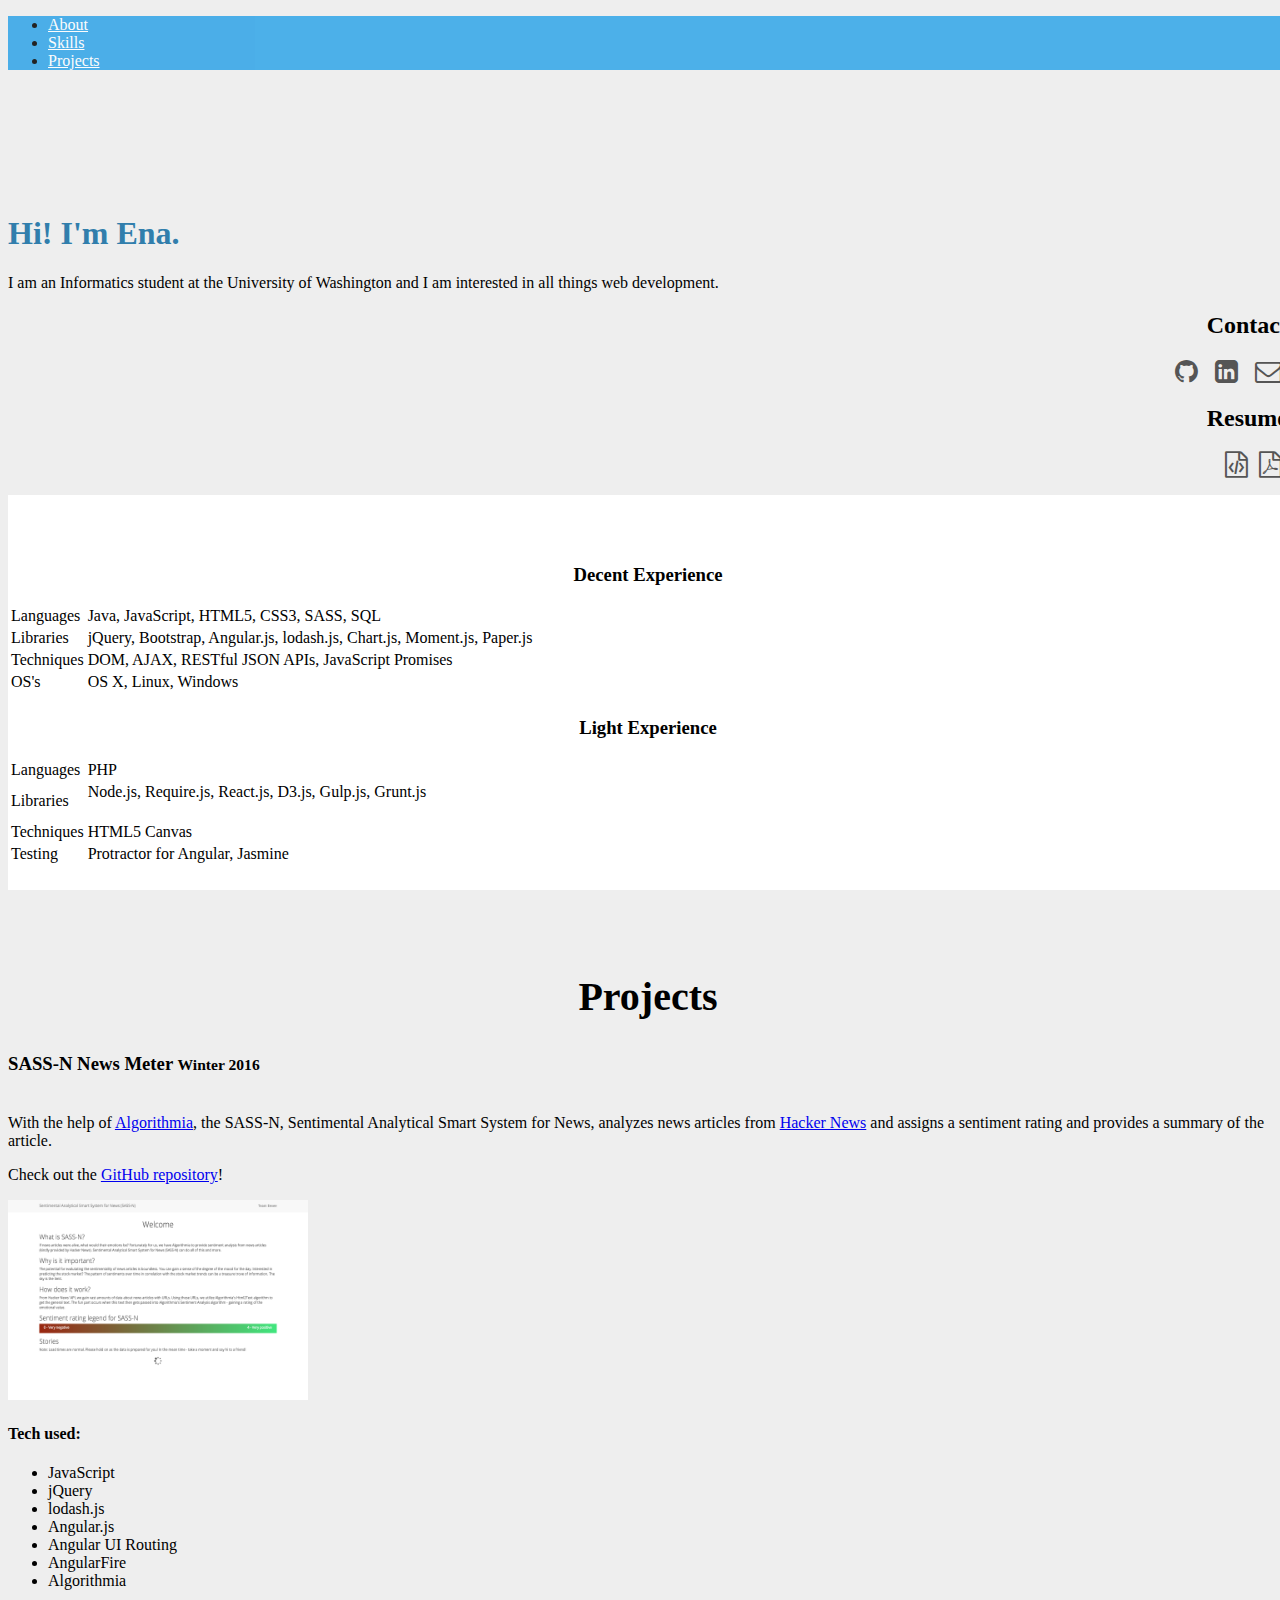
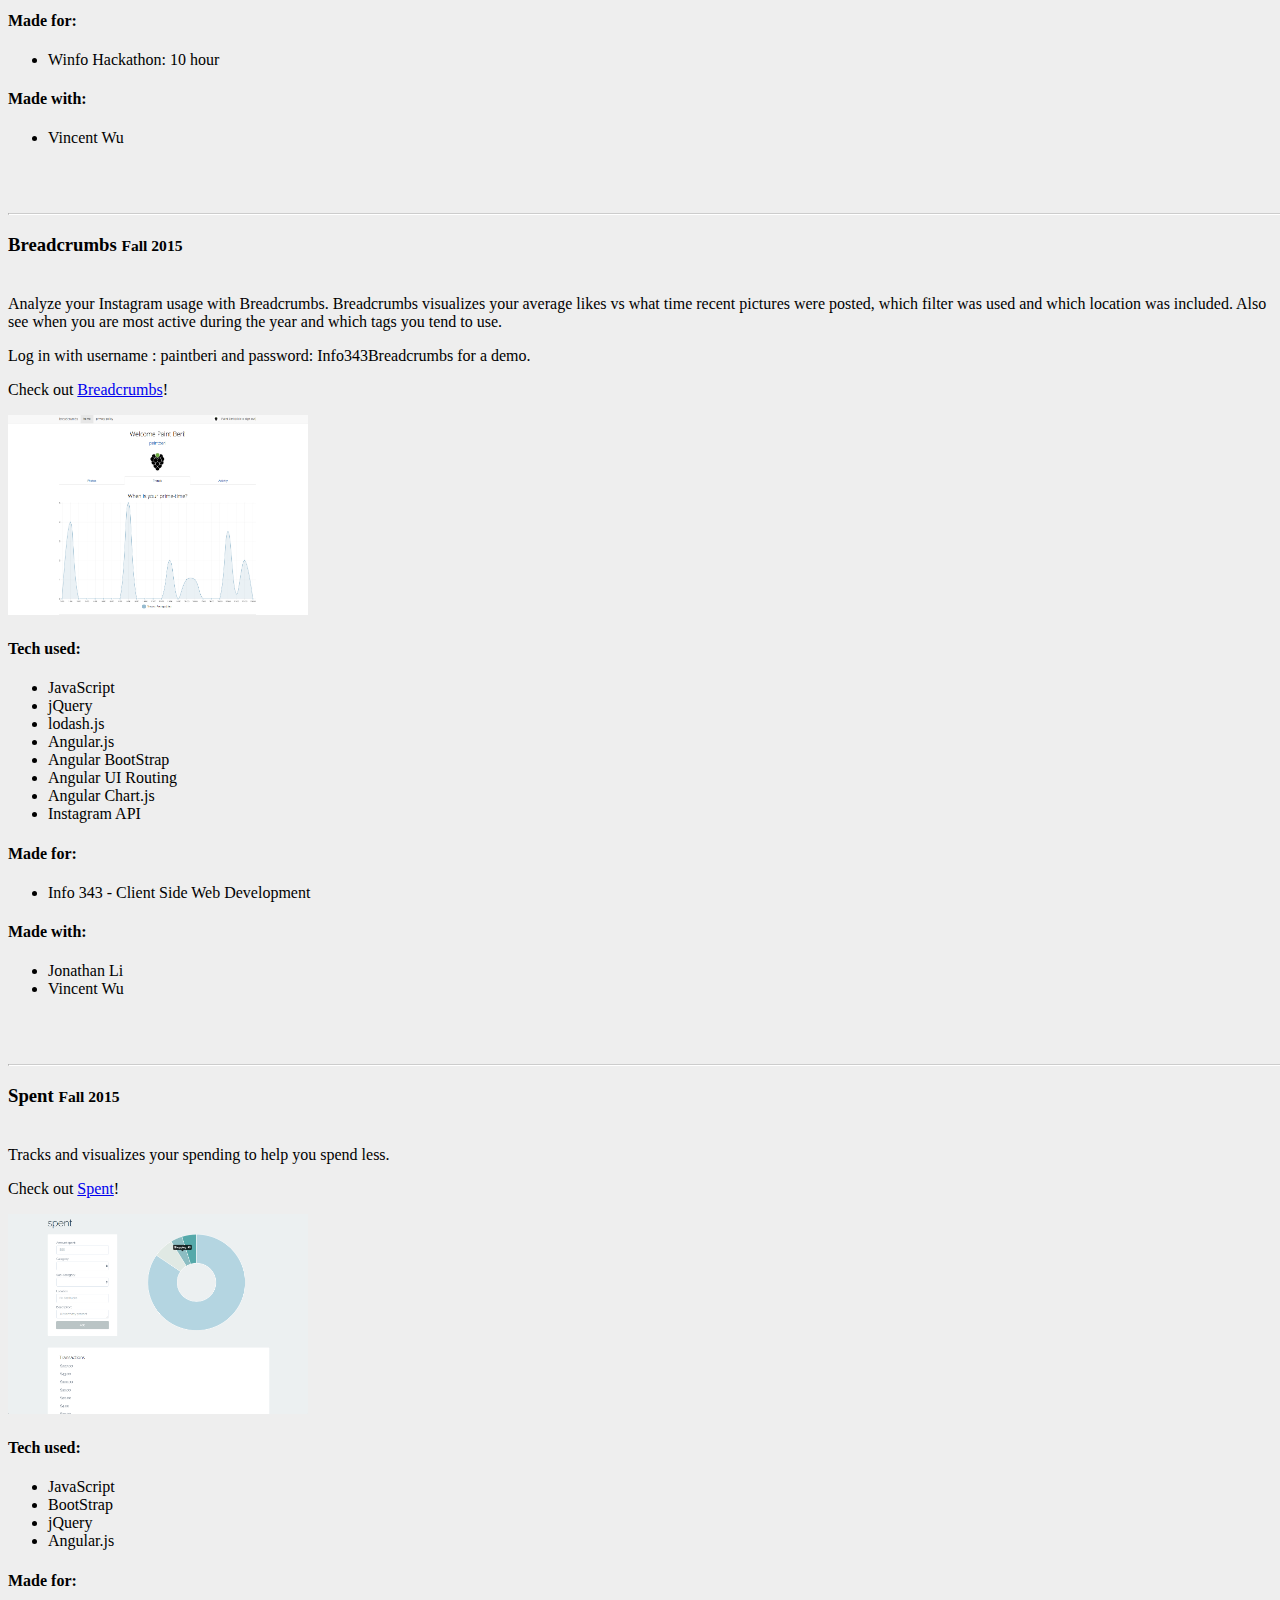
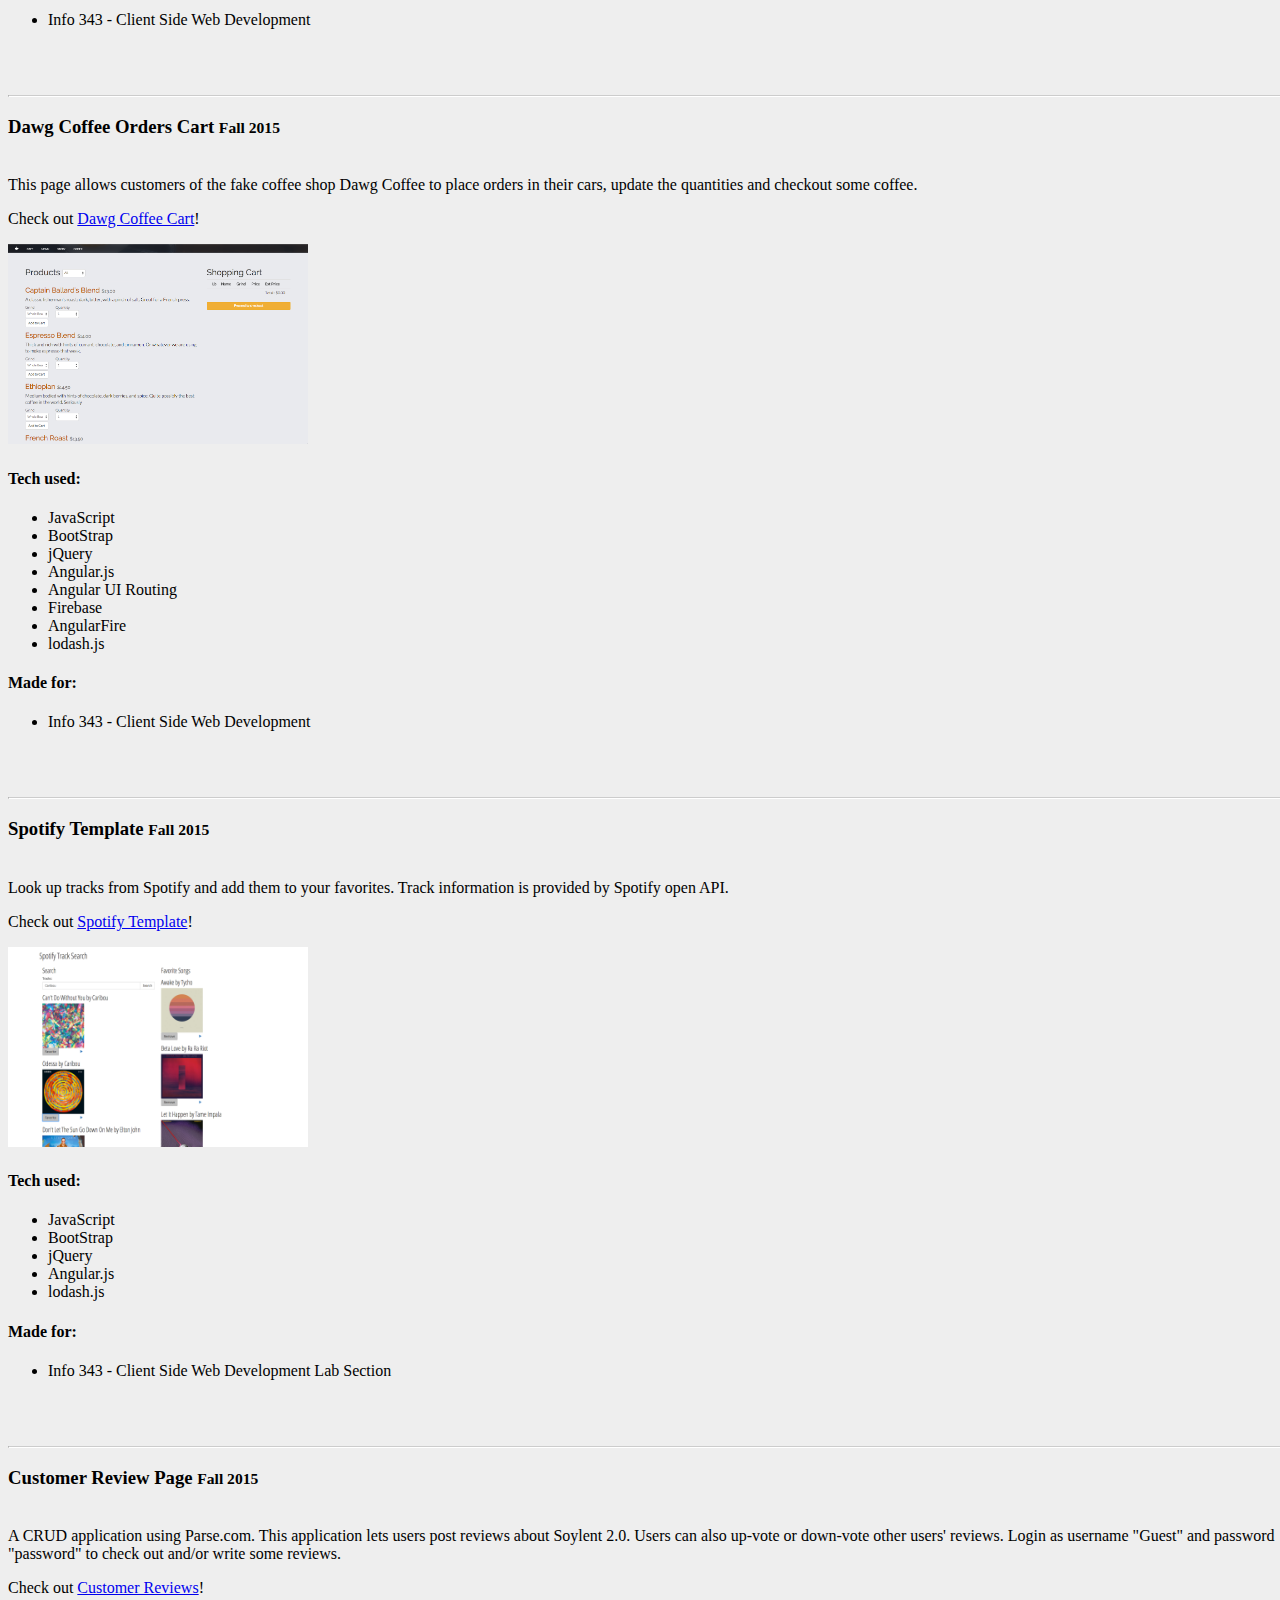
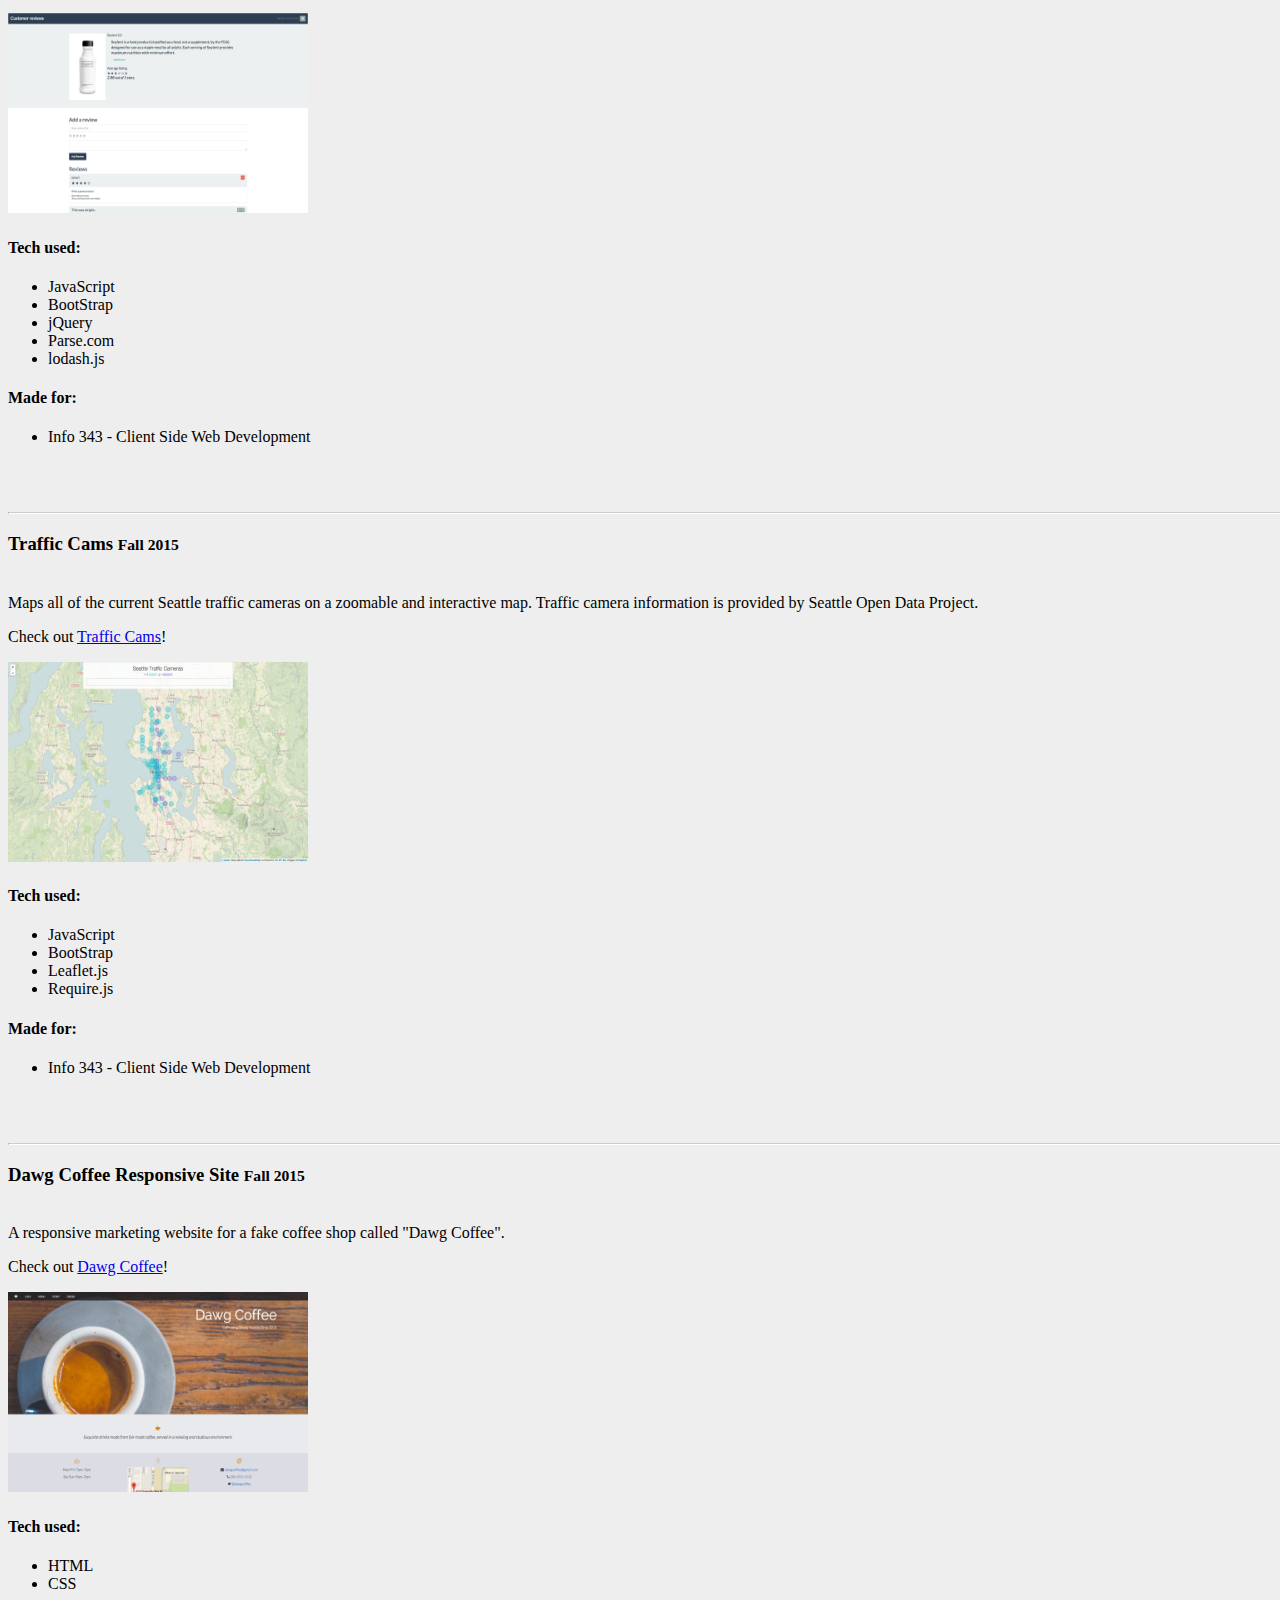
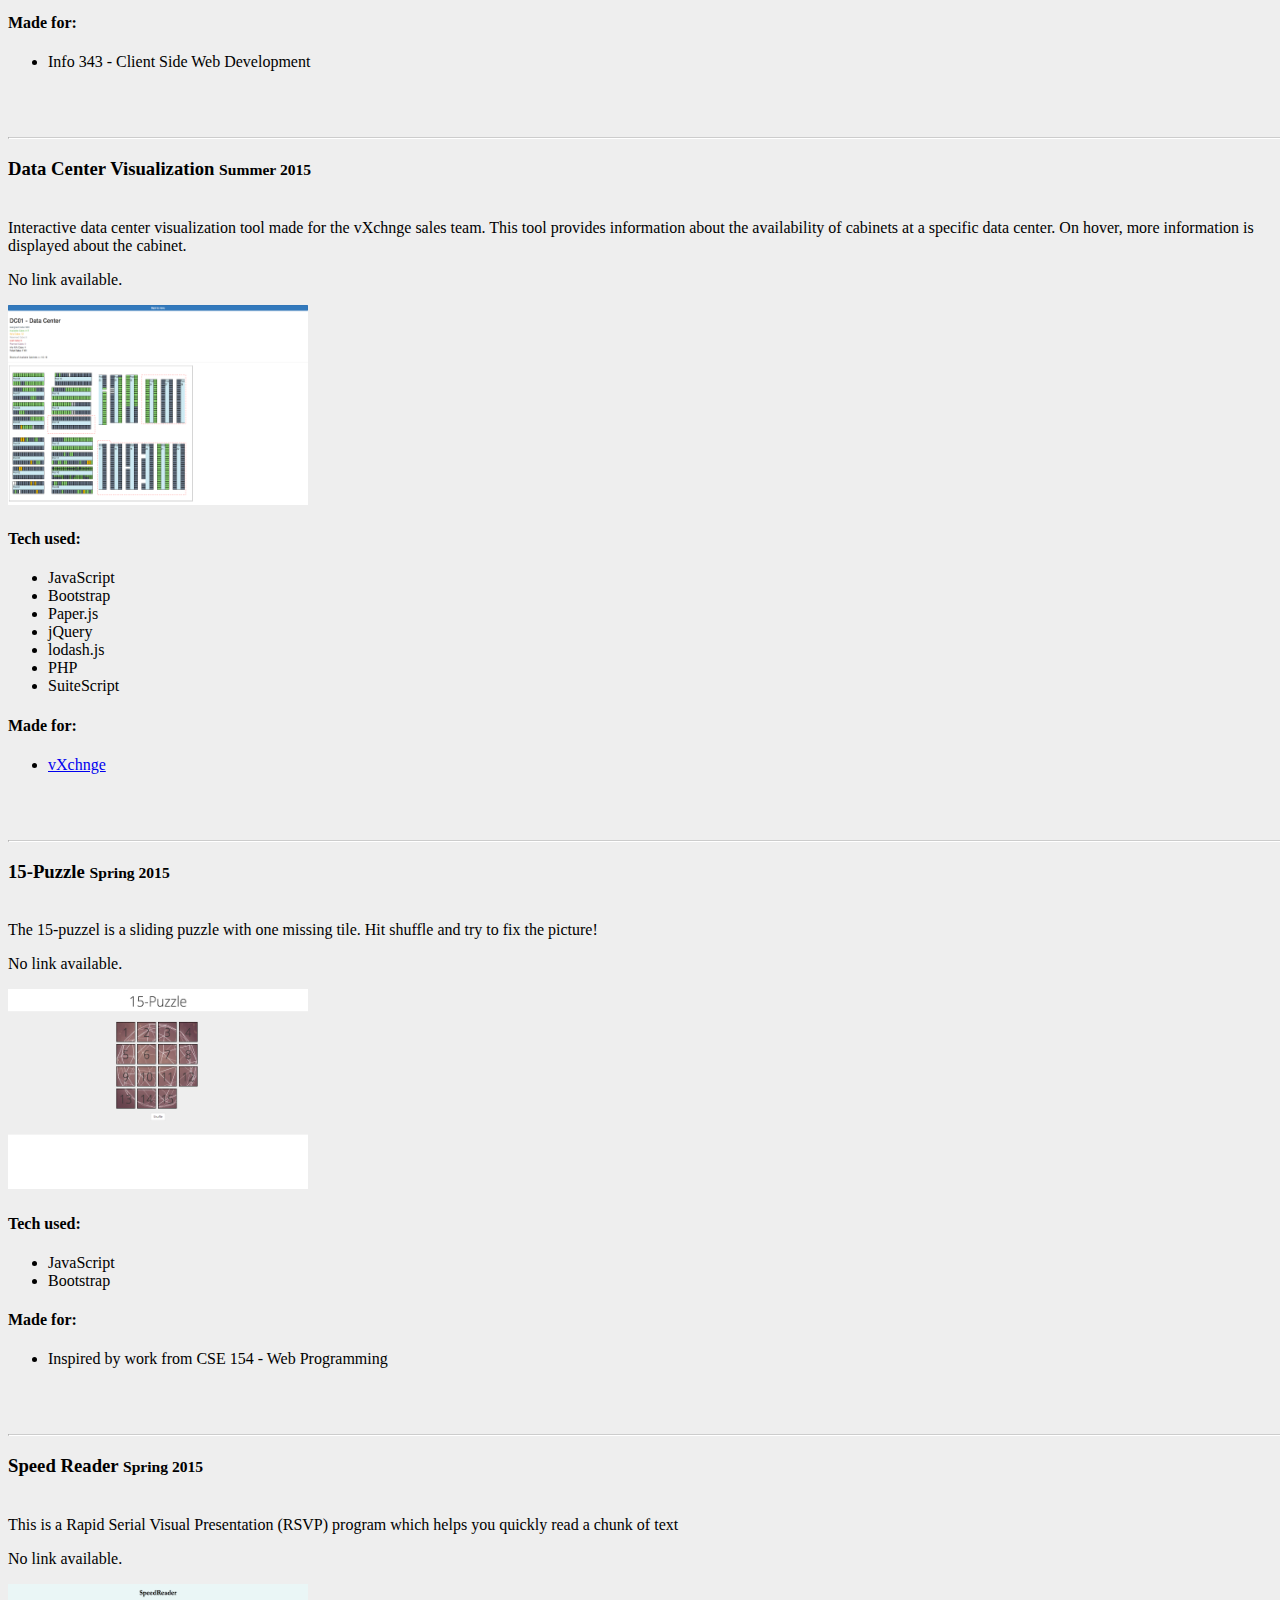
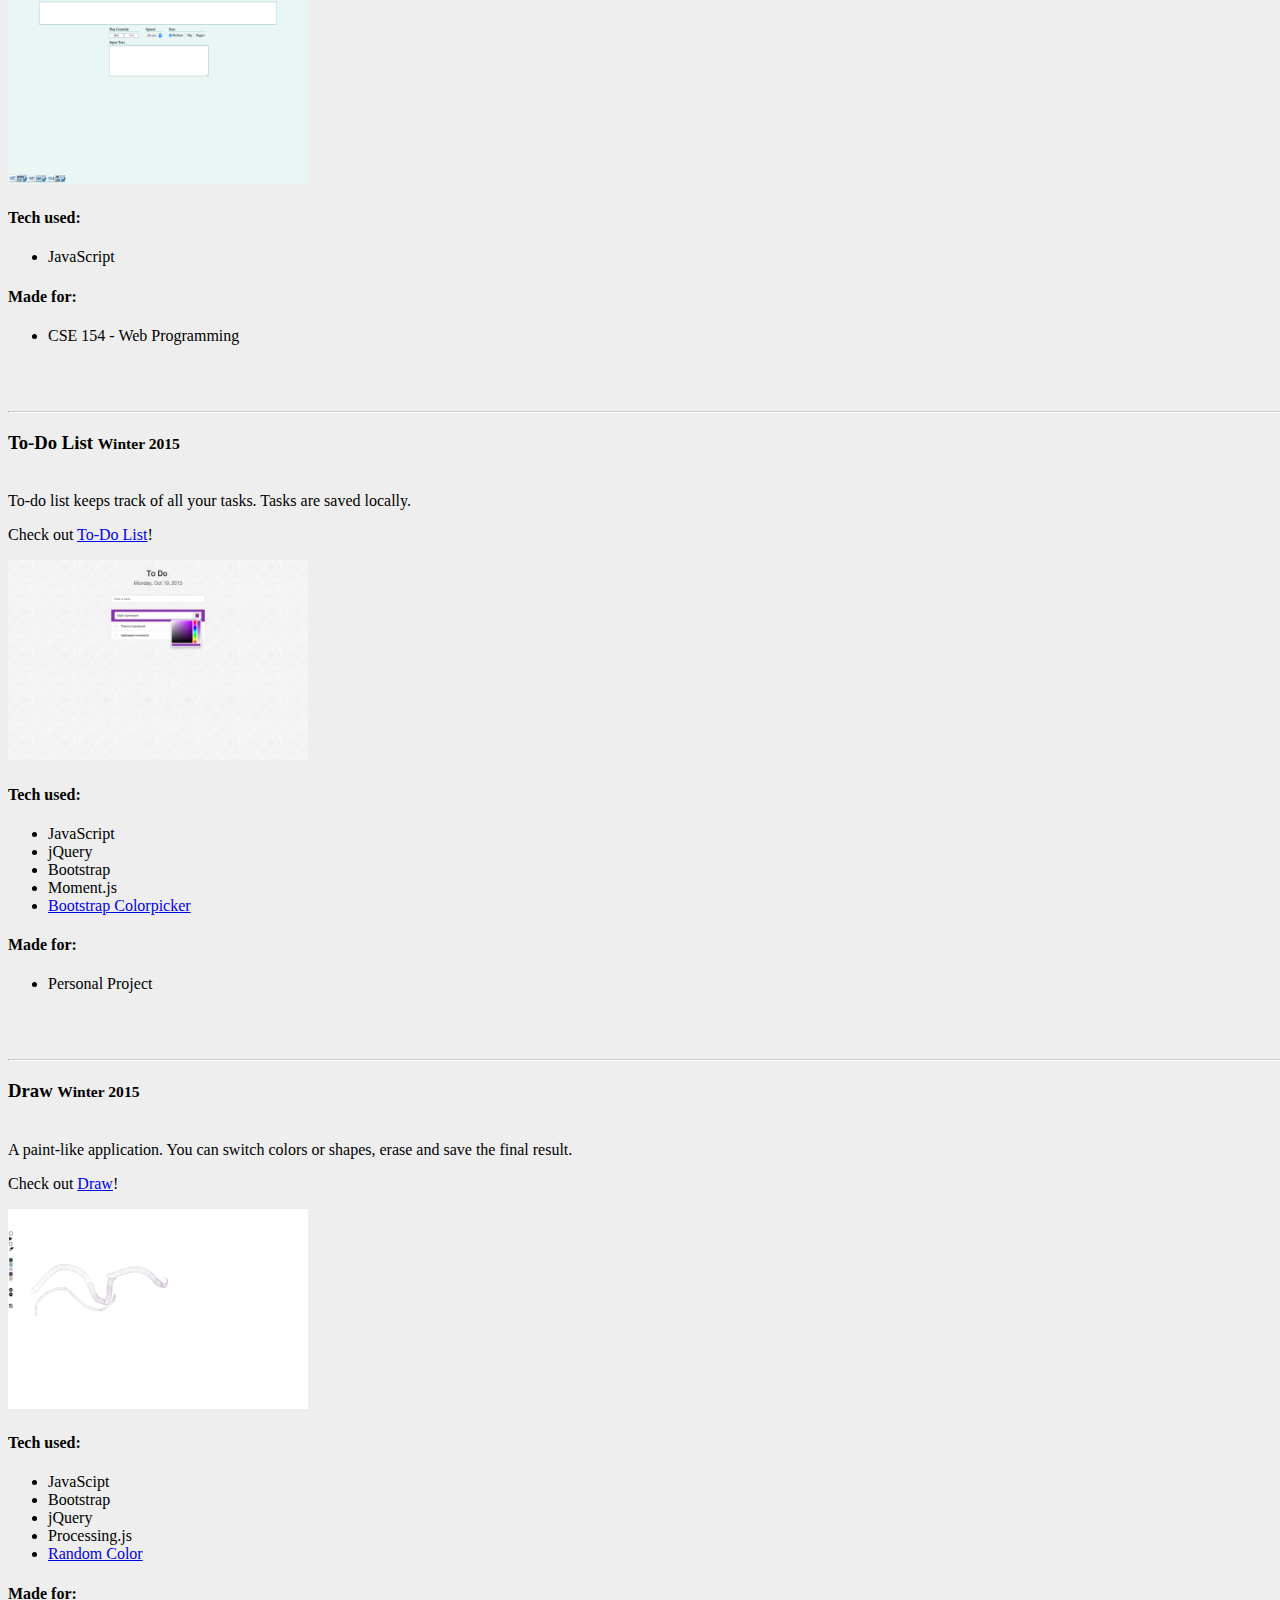
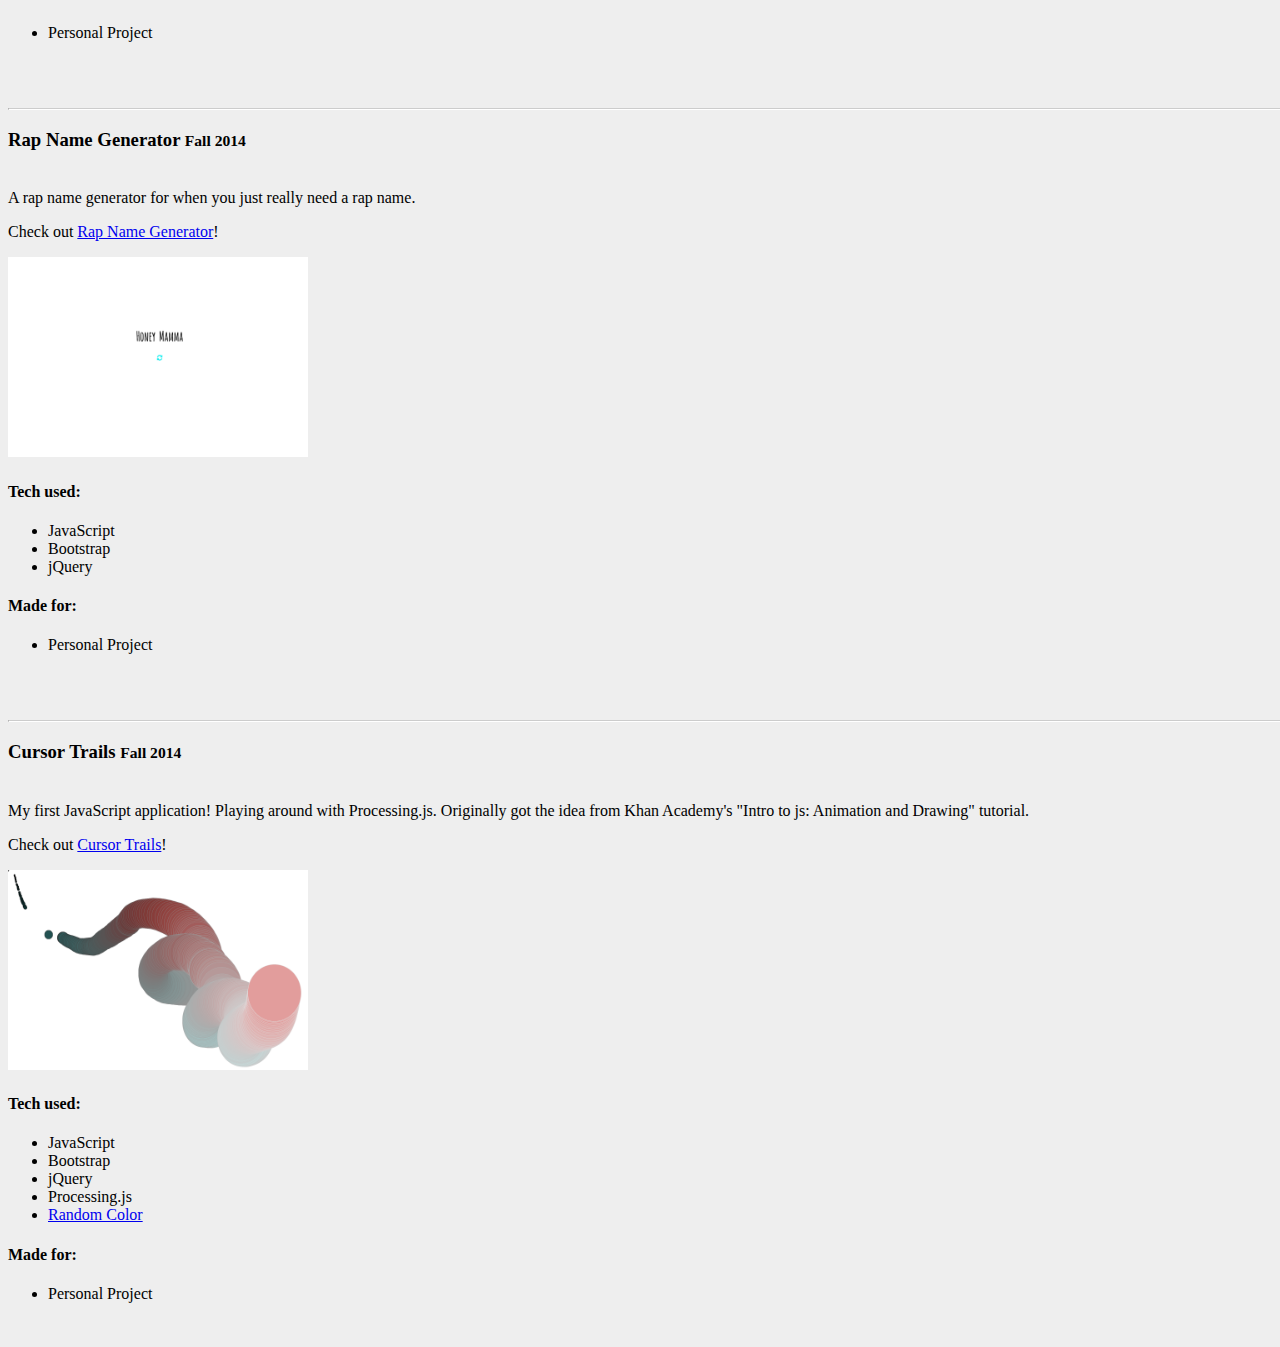
<file: index.html>
<!DOCTYPE html>
<html lang="en">
	<head>
		<meta charset="UTF-8">
		<meta name="viewport" content="width=device-width, initial-scale=1">
		<title>Ena Markovic</title>		
		<link rel="stylesheet" href="https://bootswatch.com/cerulean/bootstrap.min.css">
		<link rel="stylesheet" href="https://maxcdn.bootstrapcdn.com/font-awesome/4.4.0/css/font-awesome.min.css">
		<link rel="stylesheet" href="css/main.css">
	</head>
	<body>
		<ul class="nav nav-pills navbar-fixed-top">
		  <li role="presentation"><a href="#about">About</a></li>
		  <li role="presentation"><a href="#skills">Skills</a></li>
		  <li role="presentation"><a href="#projects">Projects</a></li>
		</ul>		
		<!-- Introduction -->
		<header id="about">
			<div class="jumbotron">
				<div class="container">
					<div class="row">
						<div class="col-xs-8">
							<h1 id="nameIntro">Hi! I'm Ena.</h1>
							<p>I am an Informatics student at the University of Washington and I am interested in all things web development.</p>		
						</div>
						<div class="col-xs-4" id="contact">
							<h2>Contact</h2>							
							<ul>
								<li>
									<a data-toggle="tooltip" data-placement="top" title="GitHub" target="_blank" href="https://github.com/emarkovic"><i class="fa fa-github"></i></a>
								</li>
								<li>
									<a data-toggle="tooltip" data-placement="top" title="linkedIn" target="_blank" href="https://www.linkedin.com/pub/ena-markovic/a1/468/125"><i class="fa fa-linkedin-square"></i></a>
								</li>
								<li>
									<a data-toggle="tooltip" data-placement="top" title="email" href="mailto:&#x65;&#x6D;&#x34;&#x32;&#x40;&#x75;&#x77;&#x2E;&#x65;&#x64;&#x75;"><i class="fa fa-envelope-o"></i></a>
								</li>
							</ul>
							<h2>Resume</h2>
							<ul>
								<li><a data-toggle="tooltip" data-placement="top" title="html" target="_blank" href="resume/"><i class="fa fa-file-code-o"></i></a></li>
								<li><a data-toggle="tooltip" data-placement="top" title="pdf" target="_blank" href="resume/EnaMarkovicResume.pdf"><i class="fa fa-file-pdf-o"></i></a></li>
							</ul>
						</div>
					</div>

			</div>
		</header>

		<section id="skills">
			<div class="container">
					<div class="row">
						<div class="col-md-6">
							<h3>Decent Experience</h3>
							<table class="table">
								<tr>
									<td>Languages</td>
									<td>Java, JavaScript, HTML5, CSS3, SASS, SQL</td>
								</tr>
								<tr>
									<td>Libraries</td>
									<td>jQuery, Bootstrap, Angular.js, lodash.js, Chart.js, Moment.js, Paper.js</td>
								</tr>
								<tr>
									<td>Techniques</td>
									<td>DOM, AJAX, RESTful JSON APIs, JavaScript Promises</td>
								</tr>
								<tr>
									<td>OS's</td>
									<td>OS X, Linux, Windows</td>
								</tr>
								<tr>
									<td></td>
									<td></td>
								</tr>
							</table>
						</div>
						<div class="col-md-6">
							<h3>Light Experience</h3>

							<table class="table">
								<tr>
									<td>Languages</td>
									<td>PHP</td>
								</tr>
								<tr>
									<td>Libraries</td>
									<td>Node.js, Require.js, React.js, D3.js, Gulp.js, Grunt.js <br><br></td>
								</tr>
								<tr>
									<td>Techniques</td>
									<td>HTML5 Canvas</td>
								</tr>
								<tr>
									<td>Testing</td>
									<td>Protractor for Angular, Jasmine</td>
								</tr>
								<tr>
									<td></td>
									<td></td>
								</tr>
							</table>	
						</div>
					</div>
				</div>				
			</div>
		</section>
		
		<section id="projects">
			<div class="container">
				<h2>Projects</h2>
				
				<!-- Newsmeter -->
				<div class="project">
					<h3>SASS-N News Meter <small>Winter 2016</small></h3>

					<div class="row">
						<div class="col-md-4">
							<p class="review-element">With the help of <a href="https://algorithmia.com/">Algorithmia</a>, the SASS-N, Sentimental Analytical Smart System for News, analyzes news articles from <a href="https://news.ycombinator.com/">Hacker News</a> and assigns a sentiment rating and provides a summary of the article.</p>
							<p>Check out the <a href="https://github.com/wuv21/NewsMeter">GitHub repository</a>!</p>
						</div>
						<div class="col-md-4">
							<div>
								<img src="img/news-meter/one.png" alt="news meter">
							</div>
						</div>
						<div class="col-md-4">
							<h4>Tech used:</h4>
							<ul>
								<li>JavaScript</li>
								<li>jQuery</li>
								<li>lodash.js</li>
								<li>Angular.js</li>
								<li>Angular UI Routing</li>
								<li>AngularFire</li>
								<li>Algorithmia</li>
							</ul>

							<h4>Made for:</h4>
							<ul>
								<li>Winfo Hackathon: 10 hour</li>
							</ul>

							<h4>Made with:</h4>
							<ul>
								<li>Vincent Wu</li>
							</ul>
						</div>
					</div>
				</div>

				<hr>

				<!-- Breadcrumbs -->
				<div class="project">				
					<h3>Breadcrumbs <small>Fall 2015</small></h3>
					<div class="row">
						<div class="col-md-4">
							<p class="review-element">Analyze your Instagram usage with Breadcrumbs. Breadcrumbs visualizes your average likes vs what time recent pictures were posted, which filter was used and which location was included. Also see when you are most active during the year and which tags you tend to use.</p>
							<p>Log in with username : paintberi and password: Info343Breadcrumbs for a demo.</p>
							<p>Check out <a href="http://students.washington.edu/em42/paintberi/breadcrumbs/index.html#/login" target="blank">Breadcrumbs</a>!</p>
						</div>
						<div class="col-md-4">
							<div>
								<a href="http://students.washington.edu/em42/paintberi/breadcrumbs/index.html#/login" target="blank"><img src="img/breadcrumbs/four.png" alt="orders page"></a>
							</div>
							
						</div>
						<div class="col-md-4">
							<h4>Tech used:</h4>
							<ul>
								<li>JavaScript</li>
								<li>jQuery</li>
								<li>lodash.js</li>
								<li>Angular.js</li>
								<li>Angular BootStrap</li>
								<li>Angular UI Routing</li>
								<li>Angular Chart.js</li>
								<li>Instagram API</li>								
							</ul>

							<h4>Made for:</h4>
							<ul>
								<li>Info 343 - Client Side Web Development</li>
							</ul>

							<h4>Made with:</h4>
							<ul>
								<li>Jonathan Li</li>
								<li>Vincent Wu</li>
							</ul>
						</div>
					</div>
				</div>

				<hr>

				<!-- spent -->
				<div class="project">				
					<h3>Spent <small>Fall 2015</small></h3>
					<div class="row">
						<div class="col-md-4">
							<p class="review-element">Tracks and visualizes your spending to help you spend less.</p>
							<p>Check out <a href="http://students.washington.edu/em42/info343/challenges/spent/" target="blank">Spent</a>!</p>
						</div>
						<div class="col-md-4">
							<div>
								<a href="http://students.washington.edu/em42/info343/challenges/spent/" target="blank"><img src="img/spent/one.png" alt="spent page"></a>
							</div>							
						</div>
						<div class="col-md-4">
							<h4>Tech used:</h4>
							<ul>
								<li>JavaScript</li>
								<li>BootStrap</li>
								<li>jQuery</li>
								<li>Angular.js</li>
							</ul>

							<h4>Made for:</h4>
							<ul>
								<li>Info 343 - Client Side Web Development</li>
							</ul>
						</div>
					</div>
				</div>

				<hr>

				<!-- Dawg coffee cart -->
				<div class="project">				
					<h3>Dawg Coffee Orders Cart <small>Fall 2015</small></h3>
					<div class="row">
						<div class="col-md-4">
							<p class="review-element">This page allows customers of the fake coffee shop Dawg Coffee to place orders in their cars, update the quantities and checkout some coffee.</p>
							<p>Check out <a href="http://students.washington.edu/em42/info343/challenges/cart/order.html#/cart" target="blank">Dawg Coffee Cart</a>!</p>
						</div>
						<div class="col-md-4">
							<div>
								<a href="http://students.washington.edu/em42/info343/challenges/cart/order.html#/cart" target="blank"><img src="img/cart/one.png" alt="orders page"></a>
							</div>
						</div>
						<div class="col-md-4">
							<h4>Tech used:</h4>
							<ul>
								<li>JavaScript</li>
								<li>BootStrap</li>
								<li>jQuery</li>
								<li>Angular.js</li>
								<li>Angular UI Routing</li>
								<li>Firebase</li>
								<li>AngularFire</li>
								<li>lodash.js</li>
							</ul>

							<h4>Made for:</h4>
							<ul>
								<li>Info 343 - Client Side Web Development</li>
							</ul>
						</div>
					</div>
				</div>

				<hr>

				<!-- spotify template -->
				<div class="project">				
					<h3>Spotify Template <small>Fall 2015</small></h3>
					<div class="row">
						<div class="col-md-4">
							<p class="review-element">Look up tracks from Spotify and add them to your favorites. Track information is provided by Spotify open API.</p>
							<p>Check out <a href="http://enamarkovic.com/info343/lab/spotify-template/" target="blank">Spotify Template</a>!</p>
						</div>
						<div class="col-md-4">
							<div>
								<a href="http://enamarkovic.com/info343/lab/spotify-template/" target="blank"><img src="img/spotify-template/one.png" alt="login page"></a>
							</div>							
						</div>
						<div class="col-md-4">
							<h4>Tech used:</h4>
							<ul>
								<li>JavaScript</li>
								<li>BootStrap</li>
								<li>jQuery</li>
								<li>Angular.js</li>
								<li>lodash.js</li>
							</ul>

							<h4>Made for:</h4>
							<ul>
								<li>Info 343 - Client Side Web Development Lab Section</li>
							</ul>
						</div>
					</div>
				</div>

				<hr>

				<!-- customer reviews -->
				<div class="project">				
					<h3>Customer Review Page <small>Fall 2015</small></h3>
					<div class="row">
						<div class="col-md-4">
							<p class="review-element">A CRUD application using Parse.com. This application lets users post reviews about Soylent 2.0. Users can also up-vote or down-vote other users' reviews. Login as username "Guest" and password "password" to check out and/or write some reviews.</p>
							<p>Check out <a href="http://enamarkovic.com/info343/challenges/reviews/" target="blank">Customer Reviews</a>!</p>
						</div>
						<div class="col-md-4">
							<div>
								<a href="http://enamarkovic.com/info343/challenges/reviews/" target="blank"><img src="img/reviews/three.png" alt="review page"></a>
							</div>							
						</div>
						<div class="col-md-4">
							<h4>Tech used:</h4>
							<ul>
								<li>JavaScript</li>
								<li>BootStrap</li>
								<li>jQuery</li>
								<li>Parse.com</li>
								<li>lodash.js</li>
							</ul>

							<h4>Made for:</h4>
							<ul>
								<li>Info 343 - Client Side Web Development</li>
							</ul>
						</div>
					</div>
				</div>

				<hr>

				<!-- traffic cams -->
				<div class="project">				
					<h3>Traffic Cams <small>Fall 2015</small></h3>
					<div class="row">
						<div class="col-md-4">
							<p class="review-element">Maps all of the current Seattle traffic cameras on a zoomable and interactive map. Traffic camera information is provided by Seattle Open Data Project.</p>
							<p>Check out <a href="http://enamarkovic.com/info343/challenges/traffic-cams/" target="blank">Traffic Cams</a>!</p>
						</div>
						<div class="col-md-4">
							<div>
								<a href="http://enamarkovic.com/info343/challenges/traffic-cams/" target="blank"><img src="img/traffic-cams/one.png" alt="traffic cam"></a>
							</div>							
						</div>
						<div class="col-md-4">
							<h4>Tech used:</h4>
							<ul>
								<li>JavaScript</li>
								<li>BootStrap</li>
								<li>Leaflet.js</li>
								<li>Require.js</li>
							</ul>
							<h4>Made for:</h4>
							<ul>
								<li>Info 343 - Client Side Web Development</li>
							</ul>
						</div>
					</div>
				</div>

				<hr>

				<!-- dawg coffee -->
				<div class="project">				
					<h3>Dawg Coffee Responsive Site <small>Fall 2015</small></h3>
					<div class="row">
						<div class="col-md-4">
							<p class="review-element">A responsive marketing website for a fake coffee shop called "Dawg Coffee".</p>
							<p>Check out <a href="http://enamarkovic.com/info343/challenges/dawg-coffee/" target="blank">Dawg Coffee</a>!</p>
						</div>
						<div class="col-md-4">
							<div>
								<a href="http://enamarkovic.com/info343/challenges/dawg-coffee/" target="blank"><img src="img/dawg-coffee/one.png" alt="dawg coffee"></a>
							</div>							
						</div>
						<div class="col-md-4">
							<h4>Tech used:</h4>
							<ul>
								<li>HTML</li>
								<li>CSS</li>
							</ul>

							<h4>Made for:</h4>
							<ul>
								<li>Info 343 - Client Side Web Development</li>
							</ul>
						</div>
					</div>
				</div>

				<hr>

				<!-- datacenter vis -->
				<div class="project">				
					<h3>Data Center Visualization <small>Summer 2015</small></h3>
					<div class="row">
						<div class="col-md-4">
							<p class="review-element">Interactive data center visualization tool made for the vXchnge sales team. This tool provides information about the availability of cabinets at a specific data center. On hover, more information is displayed about the cabinet.</p>
							<p>No link available.</p>
						</div>
						<div class="col-md-4">
							<div>
								<img src="img/datacenter-vis/two.png" alt="datacenter">
							</div>							
						</div>
						<div class="col-md-4">
							<h4>Tech used:</h4>
							<ul>
								<li>JavaScript</li>
								<li>Bootstrap</li>
								<li>Paper.js</li>
								<li>jQuery</li>
								<li>lodash.js</li>
								<li>PHP</li>
								<li>SuiteScript</li>
							</ul>

							<h4>Made for:</h4>
							<ul>
								<li><a href="http://www.vxchnge.com/">vXchnge</a></li>
							</ul>
						</div>
					</div>
				</div>

				<hr>

				<!-- 15 puzzel -->
				<div class="project">				
					<h3>15-Puzzle <small>Spring 2015</small></h3>
					<div class="row">
						<div class="col-md-4">
							<p class="review-element">The 15-puzzel is a sliding puzzle with one missing tile. Hit shuffle and try to fix the picture!</p>							
							<p>No link available.</p>
						</div>
						<div class="col-md-4">
							<div>
						      	<img src="img/15-puzzle/one.png" alt="15 puzzle">
						    </div>
						</div>
						<div class="col-md-4">
							<h4>Tech used:</h4>
							<ul>
								<li>JavaScript</li>
								<li>Bootstrap</li>
							</ul>

							<h4>Made for:</h4>
							<ul>
								<li>Inspired by work from CSE 154 - Web Programming</li>
							</ul>
						</div>
					</div>
				</div>

				<hr>

				<!-- speed reader -->
				<div class="project">				
					<h3>Speed Reader <small>Spring 2015</small></h3>
					<div class="row">
						<div class="col-md-4">
							<p class="review-element">This is a Rapid Serial Visual Presentation (RSVP) program which helps you quickly read a chunk of text</p>
							<p>No link available.</p>
						</div>
						<div class="col-md-4">
							<div>
								<img src="img/speed-reader/one.png" alt="speed reader">
							</div>
						</div>							
						<div class="col-md-4">
							<h4>Tech used:</h4>
							<ul>
								<li>JavaScript</li>
							</ul>

							<h4>Made for:</h4>
							<ul>
								<li>CSE 154 - Web Programming</li>
							</ul>
						</div>
					</div>
				</div>

				<hr>

				<!-- to-do -->
				<div class="project">				
					<h3>To-Do List <small>Winter 2015</small></h3>
					<div class="row">
						<div class="col-md-4">
							<p class="review-element">To-do list keeps track of all your tasks. Tasks are saved locally.</p>
							<p>Check out <a href="http://www.enamarkovic.com/projects/to-do/" target="blank">To-Do List</a>!</p>
						</div>
						<div class="col-md-4">							
						    <div class="item active">
						      	<img src="img/to-do/one.png" alt="to do list">
						    </div>							
						</div>
						<div class="col-md-4">
							<h4>Tech used:</h4>
							<ul>
								<li>JavaScript</li>
								<li>jQuery</li>
								<li>Bootstrap</li>
								<li>Moment.js</li>
								<li><a href="http://mjolnic.com/bootstrap-colorpicker/">Bootstrap Colorpicker</a></li>
							</ul>

							<h4>Made for:</h4>
							<ul>
								<li>Personal Project</li>
							</ul>
						</div>
					</div>
				</div>

				<hr>

				<!-- draw -->
				<div class="project">				
					<h3>Draw <small>Winter 2015</small></h3>
					<div class="row">
						<div class="col-md-4">
							<p class="review-element">A paint-like application. You can switch colors or shapes, erase and save the final result.</p>
							<p>Check out <a href="http://www.enamarkovic.com/projects/draw/" target="blank">Draw</a>!</p>
						</div>
						<div class="col-md-4">							
						    <div class="item active">
						      	<img src="img/draw/one.png" alt="draw">
						    </div>
						</div>
						<div class="col-md-4">
							<h4>Tech used:</h4>
							<ul>
								<li>JavaScipt</li>
								<li>Bootstrap</li>
								<li>jQuery</li>
								<li>Processing.js</li>
								<li><a href="https://github.com/davidmerfield/randomColor">Random Color</a></li>
							</ul>

							<h4>Made for:</h4>
							<ul>
								<li>Personal Project</li>
							</ul>
						</div>
					</div>
				</div>

				<hr>
				
				<!-- rap name generator -->
				<div class="project">				
					<h3>Rap Name Generator <small>Fall 2014</small></h3>
					<div class="row">
						<div class="col-md-4">
							<p class="review-element">A rap name generator for when you just really need a rap name.</p>
							<p>Check out <a href="http://www.enamarkovic.com/projects/rap-names/" target="blank">Rap Name Generator</a>!</p>
						</div>
						<div class="col-md-4">
							<div>
								<a href="http://www.enamarkovic.com/projects/rap-names/" target="blank"><img src="img/rap-name/one.png" alt="rap name"></a>
							</div>						
						</div>
						<div class="col-md-4">
							<h4>Tech used:</h4>
							<ul>
								<li>JavaScript</li>
								<li>Bootstrap</li>
								<li>jQuery</li>
							</ul>

							<h4>Made for:</h4>
							<ul>
								<li>Personal Project</li>
							</ul>
						</div>
					</div>
				</div>

				<hr>
	
				<!-- cursor trails -->
				<div class="project">				
					<h3>Cursor Trails <small>Fall 2014</small></h3>
					<div class="row">
						<div class="col-md-4">
							<p class="review-element">My first JavaScript application! Playing around with Processing.js. Originally got the idea from Khan Academy's "Intro to js: Animation and Drawing" tutorial.</p>
							<p>Check out <a href="http://www.enamarkovic.com/projects/cursor-trail/" target="blank">Cursor Trails</a>!</p>
						</div>
						<div class="col-md-4">
							<div>
								<a href="http://www.enamarkovic.com/projects/cursor-trail/" target="blank"><img src="img/cursor-trail/one.png" alt="cursor trails"></a>
							</div>
							
						</div>
						<div class="col-md-4">
							<h4>Tech used:</h4>
							<ul>
								<li>JavaScript</li>
								<li>Bootstrap</li>
								<li>jQuery</li>
								<li>Processing.js</li>
								<li><a href="https://github.com/davidmerfield/randomColor">Random Color</a></li>
							</ul>

							<h4>Made for:</h4>
							<ul>
								<li>Personal Project</li>
							</ul>
						</div>
					</div>
				</div>
			</div>
		</section>

		
		<script src="https://code.jquery.com/jquery-2.2.0.min.js"></script>
		<script src="https://maxcdn.bootstrapcdn.com/bootstrap/3.3.5/js/bootstrap.min.js" integrity="sha512-K1qjQ+NcF2TYO/eI3M6v8EiNYZfA95pQumfvcVrTHtwQVDG+aHRqLi/ETn2uB+1JqwYqVG3LIvdm9lj6imS/pQ==" crossorigin="anonymous"></script>
		<script src="js/main.js"></script>
	</body>
</html>
</file>
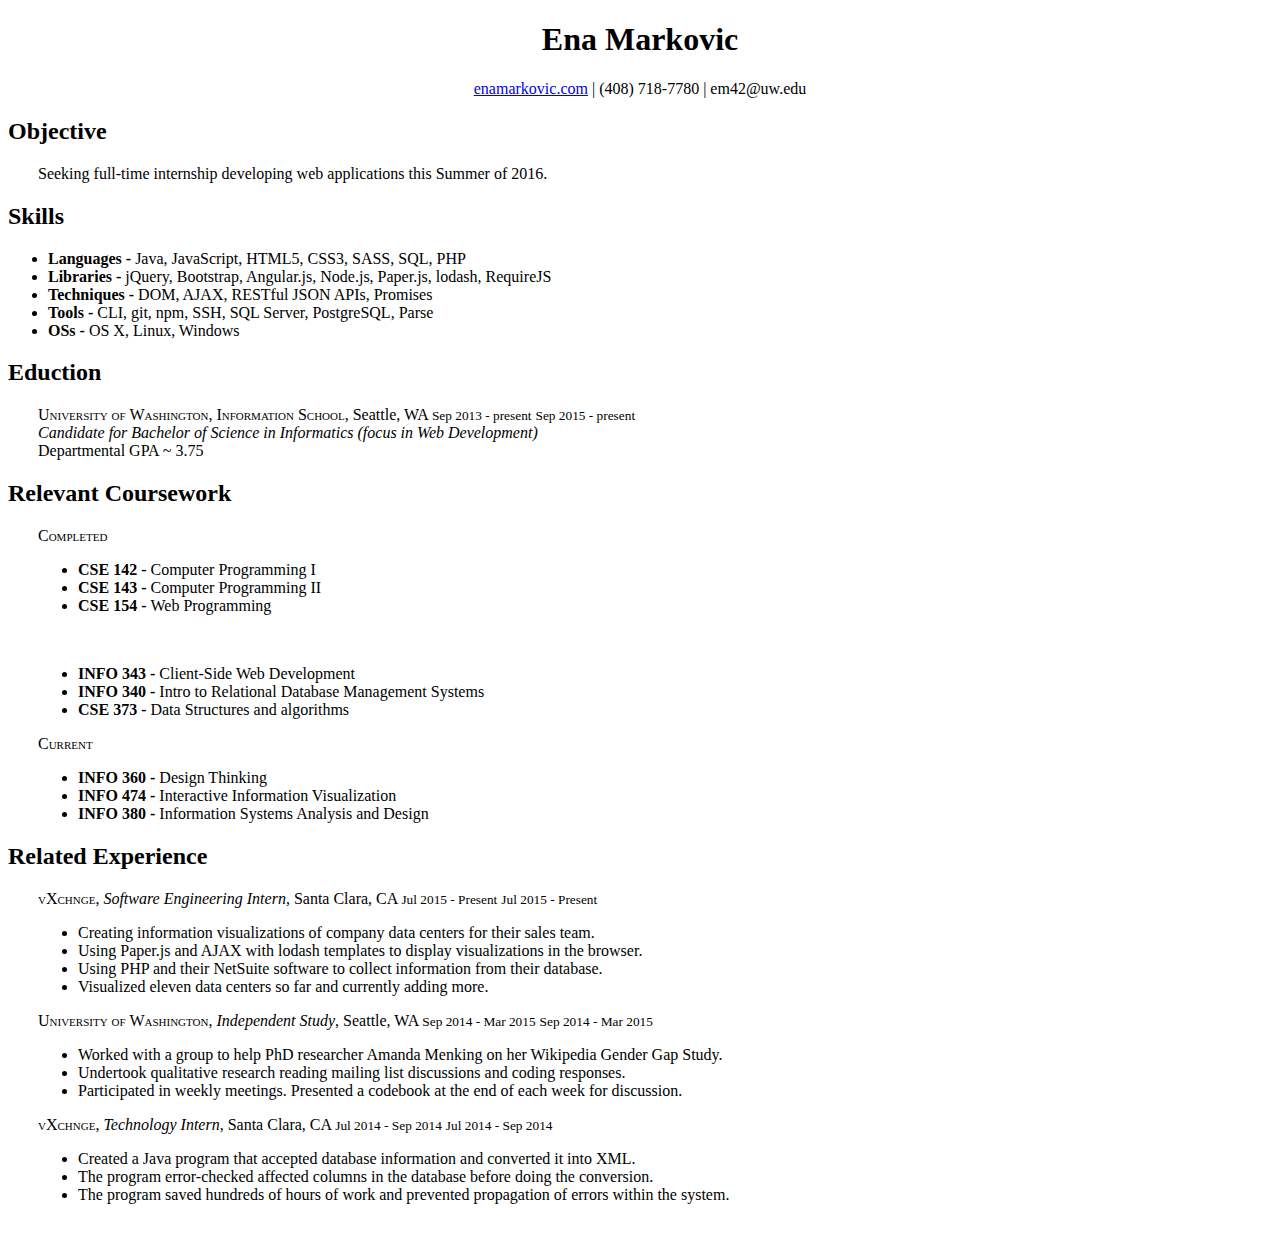
<file: resume/index.html>
<!DOCTYPE html>
<html lang="en">
	<head>
		<meta charset="UTF-8">
		<title>Resume</title>
		<link rel="stylesheet" href="https://maxcdn.bootstrapcdn.com/bootstrap/3.3.5/css/bootstrap.min.css" integrity="sha512-dTfge/zgoMYpP7QbHy4gWMEGsbsdZeCXz7irItjcC3sPUFtf0kuFbDz/ixG7ArTxmDjLXDmezHubeNikyKGVyQ==" crossorigin="anonymous">	
		<link rel="stylesheet" href="css/main.css">	
	</head>
	<body>
		<header>
			<h1>Ena Markovic</h1>
			<p>
				<a href="www.enamarkovic.com">enamarkovic.com</a> |
				(408) 718-7780 |
				em42@uw.edu
			</p>
		</header>
		<section id="objective">
			<div class="container">
				<h2>Objective</h2>
				<div class="content">				
					<p>Seeking full-time internship developing web applications this Summer of 2016.</p>
				</div>
			</div>
		</section>
		<section id="skills">
			<div class="container">
				<h2>Skills</h2>
				<div class="content">					
					<ul>
						<li><strong>Languages - </strong>J​ava, JavaScript, HTML5, CSS3, SASS, SQL, PHP</li>
						<li><strong>Libraries - </strong>j​Query, Bootstrap, Angular.js, Node.js, Paper.js, lodash, RequireJS</li>
						<li><strong>Techniques - </strong>​DOM, AJAX, RESTful JSON APIs, Promises</li>
						<li><strong>Tools - </strong>C​LI, git, npm, SSH, SQL Server, PostgreSQL, Parse</li>
						<li><strong>OSs - </strong>​OS X, Linux, Windows</li>
					</ul>
				</div>
			</div>
		</section>
		<section id="education">
			<div class="container">
				<h2>Eduction</h2>
				<div class="content">					
					<p>
						<!-- put small caps css on #school, float small tags right -->
						<span class="small-caps">University of Washington, Information School</span>, Seattle, WA 
						<span class="hidden-xs pull-right">
							<small>Sep 2013 - present</small>							
						</span>
						<span class="visible-xs-block">
							<small>Sep 2015 - present</small>
						</span>
						<br class="hidden-xs">
						<em>Candidate for Bachelor of Science in Informatics (focus in Web Development)</em>
						<br>
						Departmental GPA ~ 3.75
					</p>
				</div>
			</div>
		</section>
		<section id="course-work">
			<div class="container">
				<h2>Relevant Coursework</h2>
				<div class="content">					
					<div class="row">
						<div class="col-md-4">
							<span class="small-caps">Completed</span>
							<ul>
								<li><strong>CSE 142 - </strong>Computer Programming I</li>
								<li><strong>CSE 143 - </strong>Computer Programming II</li>
								<li><strong>CSE 154 - </strong>Web Programming</li>
							</ul>
						</div>
						<div class="col-md-4">
							<span class="small-caps">&nbsp;</span>
							<ul>
								<li><strong>INFO 343 - </strong>Client-Side Web Development</li>
								<li><strong>INFO 340 - </strong>Intro to Relational Database Management Systems</li>
								<li><strong>CSE 373 - </strong>Data Structures and algorithms</li>
							</ul>
						</div>
						<div class="col-md-4">
							<span class="small-caps">Current</span>
							<ul>
								<li><strong>INFO 360 - </strong>Design Thinking</li>
								<li><strong>INFO 474 - </strong>Interactive Information Visualization</li>
								<li><strong>INFO 380 - </strong>Information Systems Analysis and Design</li>
							</ul>
						</div>
					</div>
				</div>
			</div>
		</section>
		<section id="experience">
			<div class="container">
				<h2>Related Experience</h2>
				<div class="content">					
					<span class="small-caps">vXchnge</span>, <span><em>Software Engineering Intern</em></span>, Santa Clara, CA 
					<span class="hidden-xs pull-right">
						<small>Jul 2015 - Present</small>							
					</span>
					<span class="visible-xs-block">
						<small>Jul 2015 - Present</small>
					</span>
					<br class="hidden-xs">
					<ul>
						<li>Creating information visualizations of company data centers for their sales team.</li>
						<li>Using Paper.js and AJAX with lodash templates to display visualizations in the browser.</li>
						<li>Using PHP and their NetSuite software to collect information from their database.</li>
						<li>Visualized eleven data centers so far and currently adding more.</li>
					</ul>

					<span class="small-caps">University of Washington</span>, <span><em>Independent Study</em></span>, Seattle, WA 
					
					<span class="hidden-xs pull-right">
						<small>Sep 2014 - Mar 2015</small>							
					</span>
					<span class="visible-xs-block">
						<small>Sep 2014 - Mar 2015</small>
					</span>
					<br class="hidden-xs">

					<ul>
						<li>Worked with a group to help PhD researcher Amanda Menking on her Wikipedia Gender Gap Study.</li>
						<li>Undertook qualitative research reading mailing list discussions and coding responses.</li>
						<li>Participated in weekly meetings. Presented a codebook at the end of each week for discussion.</li>
					</ul>

					<span class="small-caps">vXchnge</span>, <span><em>Technology Intern</em></span>, Santa Clara, CA 

					<span class="hidden-xs pull-right">
						<small>Jul 2014 - Sep 2014</small>							
					</span>
					<span class="visible-xs-block">
						<small>Jul 2014 - Sep 2014</small>
					</span>
					<br class="hidden-xs">
					<ul>
						<li>Created a Java program that accepted database information and converted it into XML.</li>
						<li>The program error-checked affected columns in the database before doing the conversion.</li>
						<li>The program saved hundreds of hours of work and prevented propagation of errors within the system.</li>
					</ul>
				</div>
			</div>
		</section>
	</body>
</html>
</file>
<file: css/main.css>
html, body {
  background-color: #eee;
  min-width: 100%;
  min-height: 100%; }

.jumbotron {
  padding-top: 108px; }

.review-element {
  padding-top: 10px; }

#projects {
  padding-top: 50px; }
  #projects h2 {
    text-align: center;
    font-size: 40px; }
  #projects img {
    height: 200px;
    width: 300px; }

.project {
  padding-bottom: 20px; }
  .project h3 {
    padding-bottom: 10px; }

.carousel-one-picture {
  border: 1px solid #eee; }

#skills {
  background-color: #fff;
  padding-bottom: 20px;
  padding-top: 50px; }
  #skills h3 {
    text-align: center; }

hr {
  margin-top: 30px;
  margin-bottom: 10px;
  border-top: 1px solid #CCC;
  border-bottom: 1px solid #FFF; }

#contact {
  text-align: right; }
  #contact i {
    font-size: 20pt; }
  #contact ul {
    padding-left: 5px; }
  #contact li {
    display: inline;
    list-style-type: none;
    letter-spacing: 0.40em; }
  #contact a {
    text-decoration: none;
    color: #555555; }

.carousel-control.left, .carousel-control.right {
  background: none; }

#nameIntro {
  color: #317eac; }

.nav-pills {
  background-color: #2fa4e7;
  opacity: 0.85; }
  .nav-pills a {
    color: #fff; }

.nav > li > a:hover, .nav > li > a:focus {
  background-color: #178acc; }

.nav-pills > li > a {
  border-radius: 0; }

@media (max-width: 992px) {
  .project {
    text-align: center; }
    .project ul {
      list-style-type: none;
      padding-left: 0px; } }

/*# sourceMappingURL=main.css.map */
</file>
<file: resume/css/main.css>
body {
	padding-bottom: 20px;
}

header {
	text-align: center;
}

.content {
	padding-left: 30px;
}

#skills .content {
	padding-left: 0;
}

.hidden-xs {
	display: inline;
}

.small-caps {
	font-variant: small-caps;
}

@media(min-width: )
</file>
